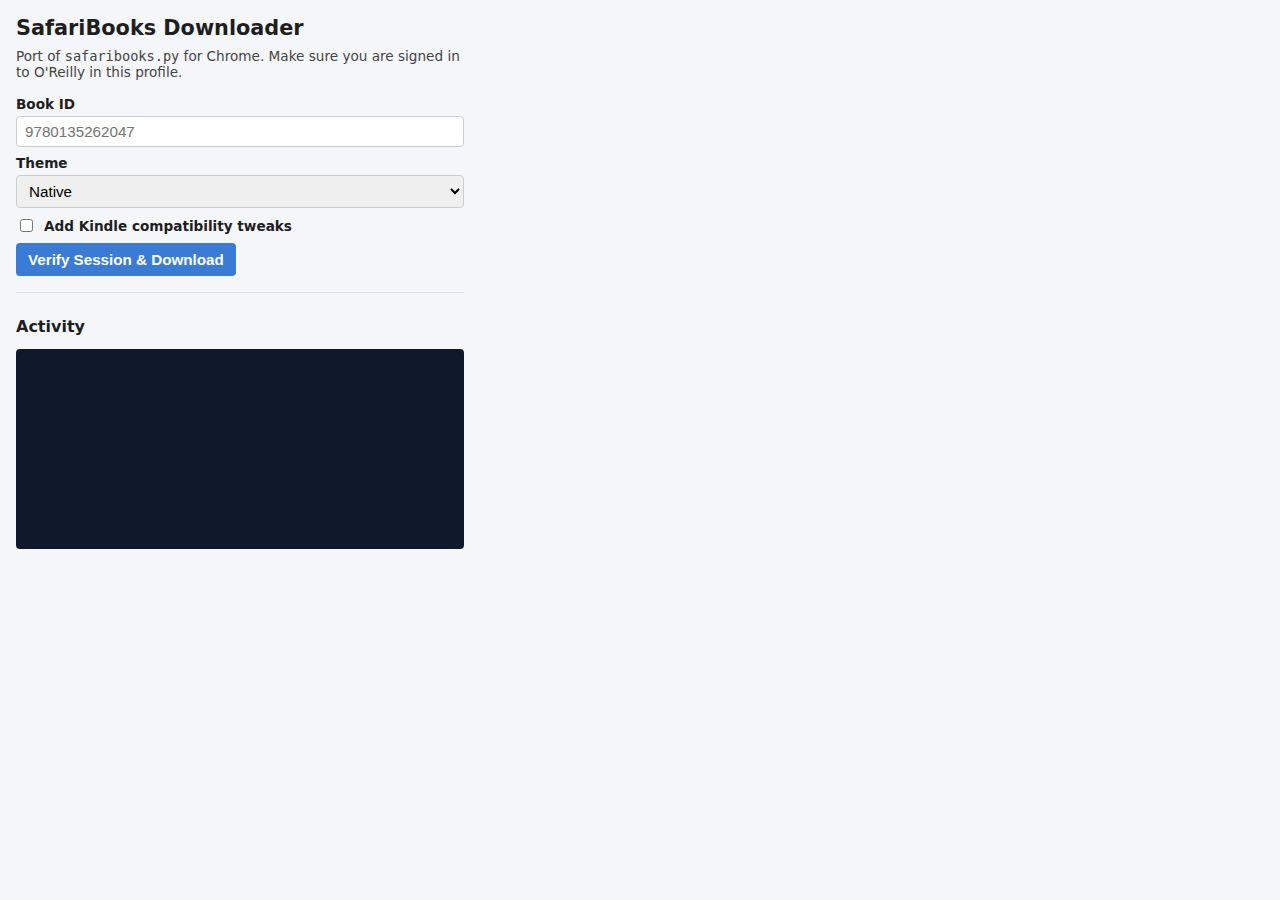
<file: index.html>
<!DOCTYPE html>
<html lang="en">
  <head>
    <meta charset="utf-8" />
    <title>SafariBooks Downloader</title>
    <link rel="stylesheet" href="index.css" />
  </head>
  <body>
    <main>
      <header>
        <h1>SafariBooks Downloader</h1>
        <p>Port of <code>safaribooks.py</code> for Chrome. Make sure you are signed in to O'Reilly in this profile.</p>
      </header>
      <section class="controls">
        <form id="download-form">
          <label class="field">
            <span>Book ID</span>
            <input id="book-id" name="bookId" type="text" required placeholder="9780135262047" />
          </label>
          <label class="field">
            <span>Theme</span>
            <select id="theme" name="theme">
              <option value="none">Native</option>
              <option value="white">White</option>
              <option value="sepia">Sepia</option>
              <option value="black">Black</option>
            </select>
          </label>
          <label class="field checkbox">
            <input id="kindle" type="checkbox" />
            <span>Add Kindle compatibility tweaks</span>
          </label>
          <div class="buttons">
            <button id="start-download" type="submit">Verify Session &amp; Download</button>
          </div>
        </form>
      </section>
      <section class="log-container">
        <h2>Activity</h2>
        <pre id="log"></pre>
      </section>
    </main>
    <script type="module" src="index.js"></script>
  </body>
</html>
</file>
<file: index.css>
* {
  box-sizing: border-box;
}

body {
  font-family: system-ui, -apple-system, BlinkMacSystemFont, "Segoe UI", sans-serif;
  margin: 0;
  padding: 0;
  background: #f5f6fa;
  color: #1e1e1e;
  width: 480px;
}

main {
  padding: 16px;
}

h1 {
  font-size: 1.3rem;
  margin: 0 0 8px;
}

h2 {
  font-size: 1rem;
  margin: 16px 0 8px;
}

header p {
  margin: 0 0 16px;
  font-size: 0.85rem;
  color: #444;
}

form {
  display: flex;
  flex-direction: column;
  gap: 8px;
}

.field {
  display: flex;
  flex-direction: column;
  gap: 4px;
}

.field span {
  font-size: 0.85rem;
  font-weight: 600;
}

input[type="text"],
select {
  padding: 6px 8px;
  border: 1px solid #ccc;
  border-radius: 4px;
  font-size: 0.95rem;
}

.checkbox {
  flex-direction: row;
  align-items: center;
  gap: 8px;
  font-size: 0.9rem;
}

.actions {
  display: flex;
}

button {
  flex: 1;
  padding: 8px 12px;
  border: none;
  border-radius: 4px;
  font-size: 0.95rem;
  font-weight: 600;
  cursor: pointer;
  background: #3a7bd5;
  color: #fff;
}

#start-download:disabled {
  opacity: 0.6;
  cursor: not-allowed;
}

.log-container {
  border-top: 1px solid #dcdfe6;
  margin-top: 16px;
  padding-top: 8px;
}

#log {
  background: #0f172a;
  color: #f8fafc;
  padding: 12px;
  height: 200px;
  overflow-y: auto;
  font-family: "Fira Code", "Consolas", "Courier New", monospace;
  font-size: 0.8rem;
  border-radius: 4px;
  white-space: pre-wrap;
}
</file>
